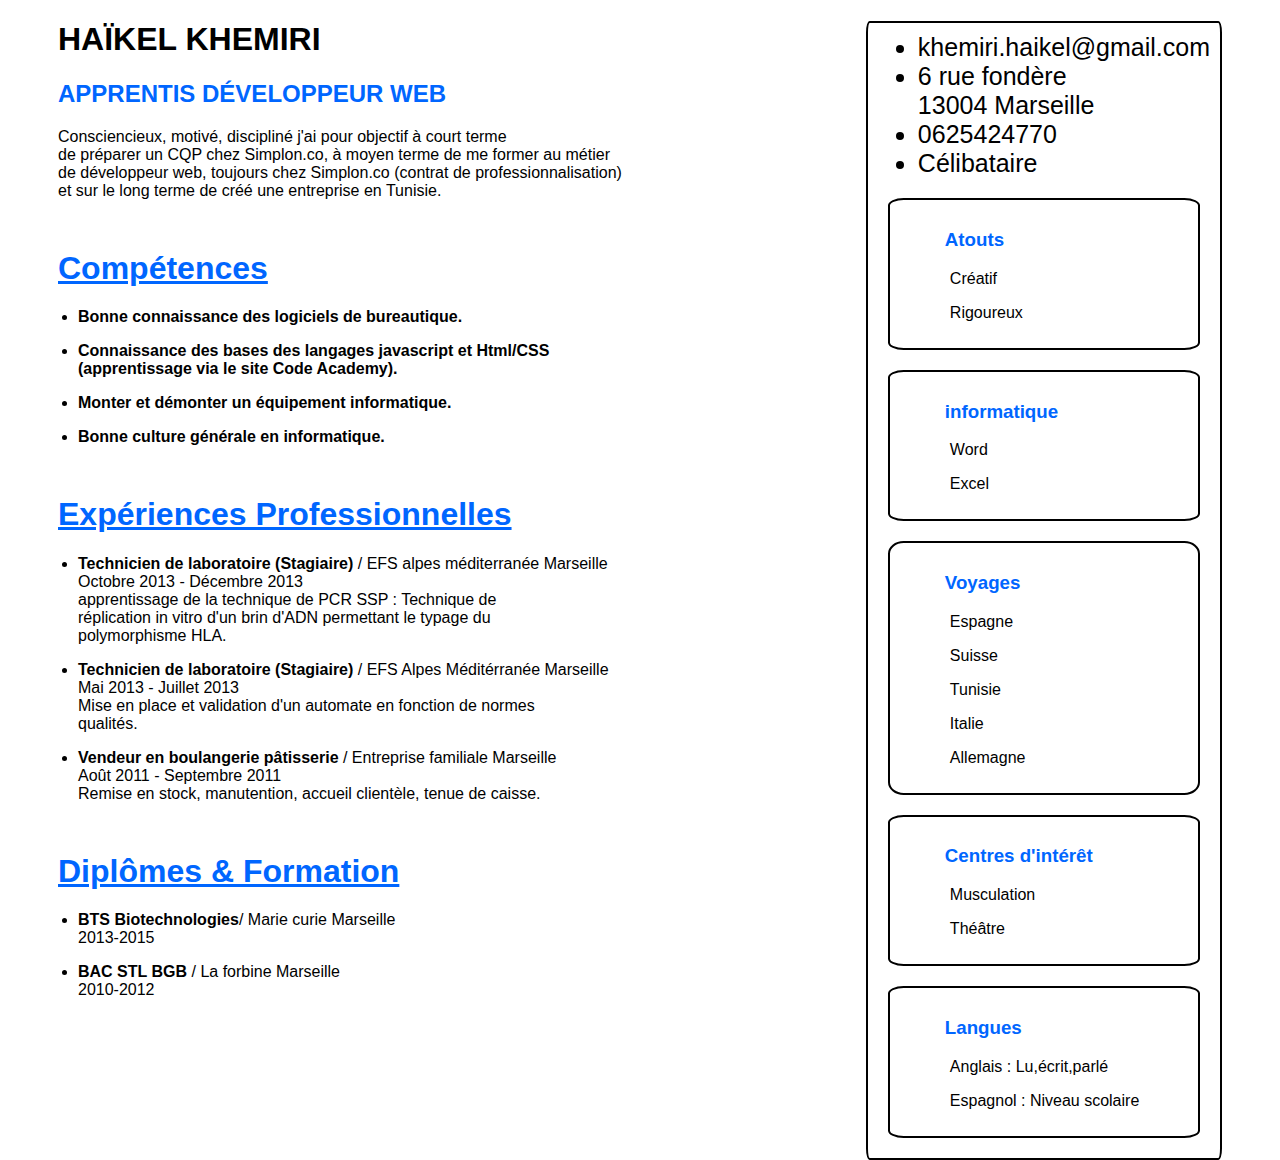
<file: index.html>
<!DOCTYPE html>
  <html>
   <head>
      <meta charset="UTF-8">
	  <title>Curriculum vitae KH</title>
	  <link href="styles.css" rel="stylesheet" type="text/css">
   </head>
     <body>
	   <header>
	     <div class="rightbox">
			<ul class="info">
			  <li>khemiri.haikel@gmail.com</li>
			  <li>6 rue fondère<br/>13004 Marseille</li>
			  <li>0625424770</li>
			  <li>Célibataire</li>
			</ul>
		  <div class="block1">
		  <h3>Atouts</h3>
		  <p>Créatif</p>
		  <p>Rigoureux</p>
		</div>
		<div class="block2">
		  <h3>informatique</h3>
		  <p>Word</p>
		  <p>Excel</p>
		</div>
		<div class="block3">
		  <h3>Voyages</h3>
		  <p>Espagne</p>
		  <p>Suisse</p>
		  <p>Tunisie</p>
		  <p>Italie</p>
		  <p>Allemagne</p>
		 </div>
		 <div class="block4">
		   <h3>Centres d'intérêt</h3>
		   <p>Musculation</p>
		   <p>Théâtre</p>
		 </div>
		 <div class="block5">
		 <h3>Langues</h3>
		 <p>Anglais : Lu,écrit,parlé</p>
		 <p>Espagnol : Niveau scolaire</p>
		 </div>
		 </div>
		  </div>
	   </header>
        <h1>HAÏKEL KHEMIRI</h1>
		<h2>APPRENTIS DÉVELOPPEUR WEB</h2>
		  <p>Consciencieux, motivé, discipliné j'ai pour objectif à court terme<br/>de préparer un CQP chez Simplon.co, 
             à moyen terme de me former au métier<br/>de développeur web, toujours chez Simplon.co (contrat de professionnalisation)<br/>
			 et sur le long terme de créé une entreprise en Tunisie.</p>
		<div id="content">
		<div class="competences">
		  <h1><span>Compétences</span></h1>
		  <ul>
		    <li><p><strong>Bonne connaissance des logiciels de bureautique.</strong></p></li>
            <li><p><strong>Connaissance des bases des langages javascript et Html/CSS<br/>
             (apprentissage via le site Code Academy).</strong></p></li>
            <li><p><strong>Monter et démonter un équipement informatique.</strong></p></li>
            <li><p><strong>Bonne culture générale en informatique.</strong></p></li>
		  </ul>
		</div>
		<div class="EP">
		  <h1><span>Expériences Professionnelles</span></h1>
		  <ul>
		    <li><p><strong>Technicien de laboratoire (Stagiaire)</strong> / EFS alpes méditerranée
		     Marseille<br/>
			 Octobre 2013 - Décembre 2013<br/>
			 apprentissage de la technique de PCR SSP : Technique de<br/> réplication in vitro d'un brin d'ADN permettant le typage du<br/>polymorphisme HLA.</p></li>
		    <li> <p><strong>Technicien de laboratoire (Stagiaire)</strong> / EFS Alpes Méditérranée
             Marseille<br/>
             Mai 2013 - Juillet 2013<br/>
             Mise en place et validation d'un automate en fonction de normes<br/>
             qualités.</p></li>
		    <li><p><strong>Vendeur en boulangerie pâtisserie</strong> / Entreprise familiale Marseille<br/>
             Août 2011 - Septembre 2011<br/>
             Remise en stock, manutention, accueil clientèle, tenue de caisse.</p></li>
		  </ul>
		<div class="DETF">  
          <h1><span>Diplômes & Formation</span></h1>
		  <ul>
		    <li><p><strong>BTS Biotechnologies</strong>/ Marie curie Marseille<br/>
		     2013-2015</p></li>
		    <li><p><strong>BAC STL BGB</strong> / La forbine Marseille<br/>
		     2010-2012</p></li>
		  </ul>
		</div>
		</div> 
		<div class="rightbox2">
		</div>
	 </body>
   </html>
</file>
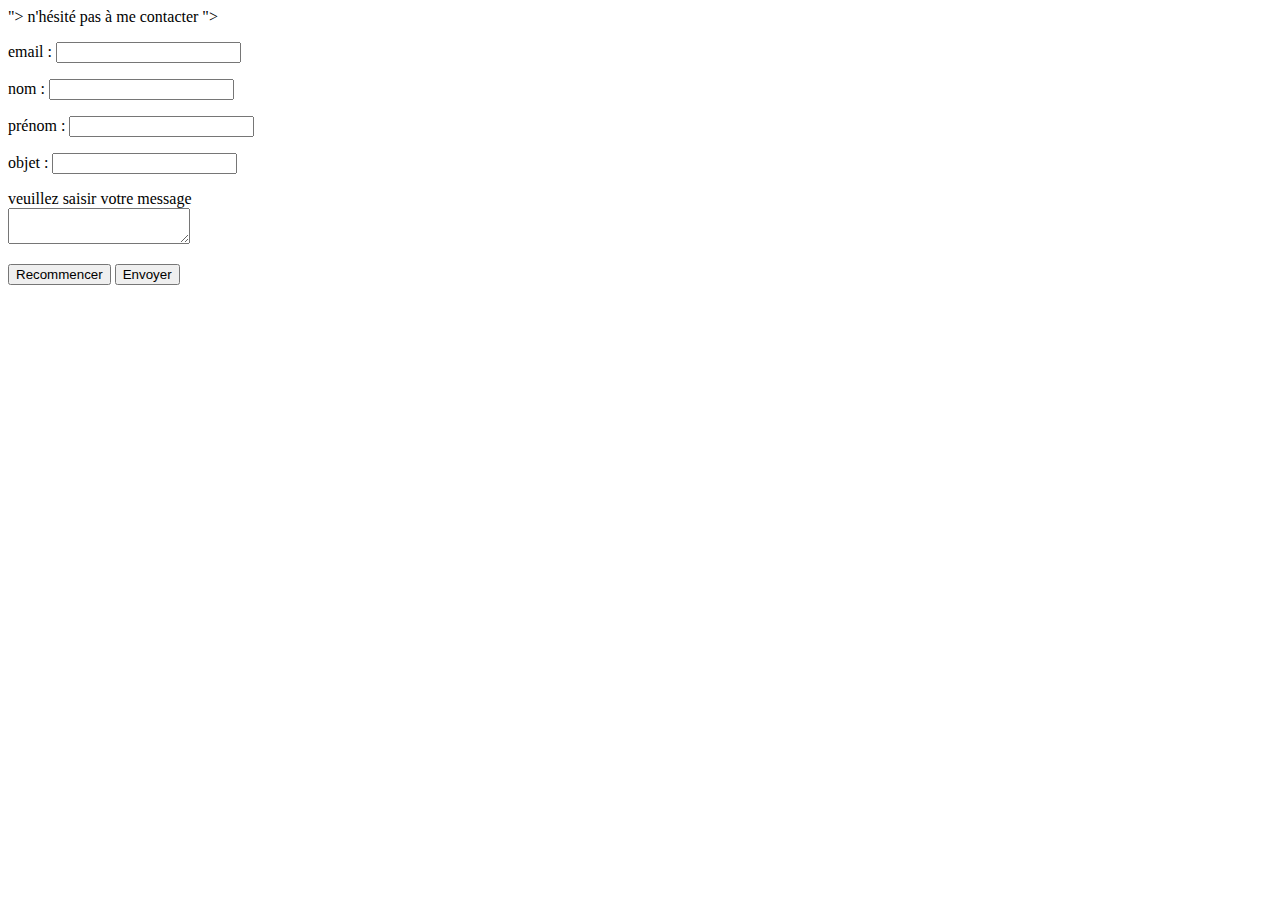
<file: cv/contact.html>
<!DOCTYPE html>
<!--
To change this license header, choose License Headers in Project Properties.
To change this template file, choose Tools | Templates
and open the template in the editor.
-->
<html>
    <head>
        <title>formulaire de contact</title>
        <meta charset="UTF-8">
        <script language="JavaScript">
    /Fonction verifier formulaire/
    function verifForm(formulaire)
    {
        if(formulaire.nom.value == "" || formulaire.email.value == ""){
            formulaire.envoyer.disabled=true;}
        if(formulaire.nom.value != "" && formulaire.email.value != ""){
            formulaire.envoyer.disabled=false;}
    }
    </script>
<body onload="verifForm(formA)">
    </head>
    <body>
        <form id="formulaire" action="mailto:khemiri.haikel@gmail.com?subject=Message du BOT cv.rouaix.com" method="post"  ENCTYPE="text/plain"> "> n'hésité pas à me contacter</A> ">
        <p>
        <label for "email"> email :</label>
        <input type = "text" id="email" name="email"/>
        <div id="message"></div>
        </p>
        <p>
        <label for "nom"> nom :</label>
        <input type = "text" id="nom" name="nom"/>
        <div id="message"></div>
        </p>
        <p>
        <label for "prénom> prénom :</label>
        <input type = "text" id="prénom" name="prénom"/>
        <div id="message"></div> 
        </p>
        <p>
        <label for "objet"> objet :</label>
        <input type = "text" id="objet" name="objet"/>
        <div id="message"></div>
        </p>
        <p>
        <label for="message">veuillez saisir votre message</label><br />
        <textarea name="message" id="message"></textarea>
        </p>
        <p>
        <input type="reset" value="Recommencer" />
        <input type="submit" value="Envoyer" />
        </p>
        </form>
    </body>
</html>

<!--
rechercher les different types de saisie dans les formulaire 

quel sont les types de champs de saisie dont je vais avoir besoin pour l'exercice 

-->
</file>
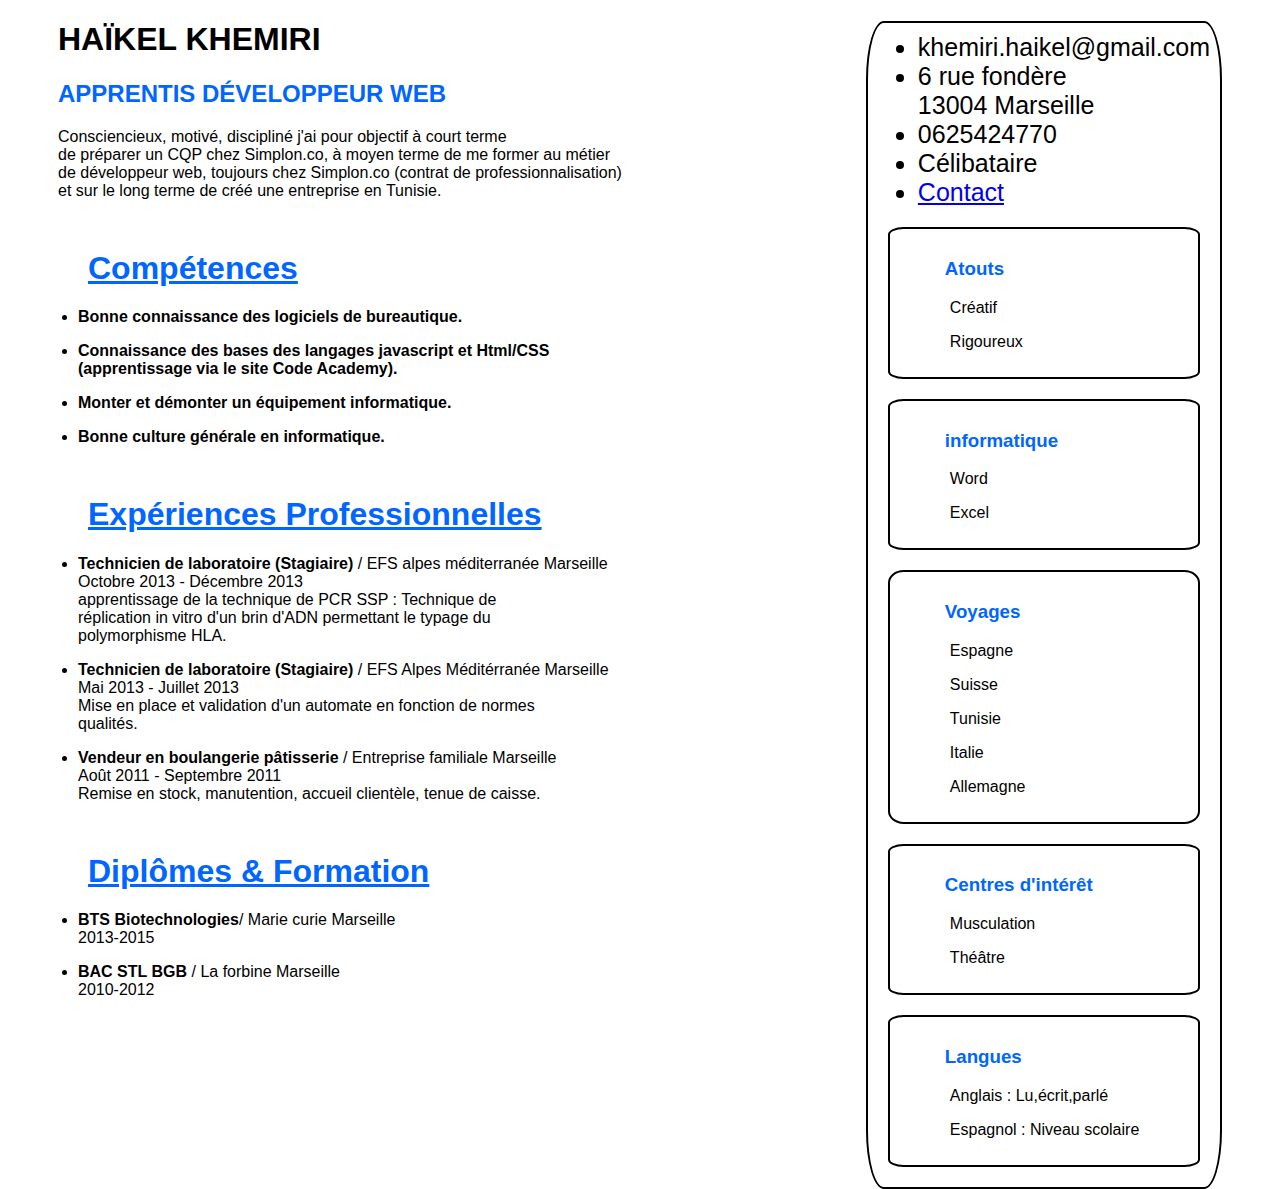
<file: cv/cv.html>
<!DOCTYPE html>
  <html>
   <head>
      <meta charset="UTF-8">
	  <title>Curriculum vitae KH</title>
	  <link href="styles.css" rel="stylesheet" type="text/css">
   </head>
     <body>
	   <header>
	     <div class="rightbox">
			<ul class="info">
			  <li>khemiri.haikel@gmail.com</li>
			  <li>6 rue fondère<br/>13004 Marseille</li>
			  <li>0625424770</li>
			  <li>Célibataire</li>
                          <li><a href="Contact.html">Contact</a></li>
			</ul>
		  <div class="block1">
		  <h3>Atouts</h3>
		  <p>Créatif</p>
		  <p>Rigoureux</p>
		</div>
		<div class="block2">
		  <h3>informatique</h3>
		  <p>Word</p>
		  <p>Excel</p>
		</div>
		<div class="block3">
		  <h3>Voyages</h3>
		  <p>Espagne</p>
		  <p>Suisse</p>
		  <p>Tunisie</p>
		  <p>Italie</p>
		  <p>Allemagne</p>
		 </div>
		 <div class="block4">
		   <h3>Centres d'intérêt</h3>
		   <p>Musculation</p>
		   <p>Théâtre</p>
		 </div>
		 <div class="block5">
		 <h3>Langues</h3>
		 <p>Anglais : Lu,écrit,parlé</p>
		 <p>Espagnol : Niveau scolaire</p>
		 </div>
		 </div>
		  </div>
	   </header>
            <h1>HAÏKEL KHEMIRI</h1>
		<h2>APPRENTIS DÉVELOPPEUR WEB</h2>
		  <p>Consciencieux, motivé, discipliné j'ai pour objectif à court terme<br/>de préparer un CQP chez Simplon.co, 
             à moyen terme de me former au métier<br/>de développeur web, toujours chez Simplon.co (contrat de professionnalisation)<br/>
			 et sur le long terme de créé une entreprise en Tunisie.</p>
		<div id="content">
		<div class="competences">
		  <h1><span>Compétences</span></h1>
		  <ul>
		    <li><p><strong>Bonne connaissance des logiciels de bureautique.</strong></p></li>
            <li><p><strong>Connaissance des bases des langages javascript et Html/CSS<br/>
             (apprentissage via le site Code Academy).</strong></p></li>
            <li><p><strong>Monter et démonter un équipement informatique.</strong></p></li>
            <li><p><strong>Bonne culture générale en informatique.</strong></p></li>
		  </ul>
		</div>
		<div class="EP">
		  <h1><span>Expériences Professionnelles</span></h1>
		  <ul>
		    <li><p><strong>Technicien de laboratoire (Stagiaire)</strong> / EFS alpes méditerranée
		     Marseille<br/>
			 Octobre 2013 - Décembre 2013<br/>
			 apprentissage de la technique de PCR SSP : Technique de<br/> réplication in vitro d'un brin d'ADN permettant le typage du<br/>polymorphisme HLA.</p></li>
		    <li> <p><strong>Technicien de laboratoire (Stagiaire)</strong> / EFS Alpes Méditérranée
             Marseille<br/>
             Mai 2013 - Juillet 2013<br/>
             Mise en place et validation d'un automate en fonction de normes<br/>
             qualités.</p></li>
		    <li><p><strong>Vendeur en boulangerie pâtisserie</strong> / Entreprise familiale Marseille<br/>
             Août 2011 - Septembre 2011<br/>
             Remise en stock, manutention, accueil clientèle, tenue de caisse.</p></li>
		  </ul>
		<div class="DETF">  
          <h1><span>Diplômes & Formation</span></h1>
		  <ul>
		    <li><p><strong>BTS Biotechnologies</strong>/ Marie curie Marseille<br/>
		     2013-2015</p></li>
		    <li><p><strong>BAC STL BGB</strong> / La forbine Marseille<br/>
		     2010-2012</p></li>
		  </ul>
		</div>
		</div> 
		<div class="rightbox2">
		</div>
	 </body>
   </html>
</file>
<file: styles.css>
h1{
	font-family: Arial;
	margin-left: 50px;
    
}

h1{
  animation-duration: 3s;
  animation-name: slidein;
}

@keyframes slidein {
  from {
    margin-left: 100%;
    width: 300%; 
  }

  to {
    margin-left: 2%;
    width: 100%;
  }
}

h2{
  animation-duration: 3s;
  animation-name: slidein;
}

@keyframes slidein {
  from {
    margin-left: 100%;
    width: 300%; 
  }

  to {
    margin-left: 2%;
    width: 100%;
  }
}

.rightbox{
	display: inline-block;
	float: right;
	border: 2px black solid;
	border-radius: 1%;
}

.info{
	font-size: 25px;
	margin: 10px;
	font-family: Arial;
}

.rightbox2{
	display: inline-block;
	float: right;
	margin: 50px;
	
}

.block1{
  padding: 10px;
  margin: 20px;
  border: 2px solid; 
  border-radius: 5%
}

.block2{
	padding:10px;
	margin: 20px;
	border: 2px solid; 
    border-radius: 5%
}

.block3{
	padding: 10px;
	margin: 20px;
	border: 2px solid; 
    border-radius: 5%
}
.block4{
	padding: 10px;
	margin: 20px;
	margin-top: 60px;
	border: 2px solid; 
    border-radius: 5%
}

.block5 {
	padding: 10px;
	margin: 20px;
    margin-top: 60px;
	border: 2px solid; 
    border-radius: 5%
}
header {
	margin-right: 50px;
	font-family: Arial.
}

p {
	margin-left: 50px;
	font-family: Arial;
}

h2{
	margin-left: 50px;
	font-family: Arial;
	color: #0066ff;
}


.block1 > h3{
	margin-left: 45px;
	color: #0066ff;
	font-family: Arial;

}

.block2 > h3{
	margin-left: 45px;
	color: #0066ff;
	font-family: Arial;
}

.block3 > h3{
	margin-left: 45px;
	color: #0066ff;
	font-family: Arial;

}

.block4 > h3{
     margin-left: 45px;
	 color: #0066ff;
	 font-family: Arial;
}

.block5 > h3{
	margin-left: 45px;
	color: #0066ff;
	font-family: Arial;

}

.block4{
	margin-top: 10px;
}

.block5{
	margin-top: 10px;
}

.competences {
	margin-top: 50px;
	margin-left: 30px;
}

.competences  p {
	margin-left: 0px;
}

.EP{
	margin-top: 50px;
	margin-left: 30px;
}


.EP p{
	margin-left: 0px;
}

.EP h1{
	margin-left: 20px;
	
}

.DETF{
	margin-top: 50px;
}

span{
	text-decoration:underline;
	color: #0066ff;

}


li{
	margin-left: 30 px;
}

.competences h1 {
	margin-left: 20px;
}
</file>
<file: cv/styles.css>
h1{
	font-family: Arial;
	margin-left: 50px;

}


.rightbox{
	display: inline-block;
	float: right;
	border: 2px black solid;
	border-radius: 5%;
}

.info{
	font-size: 25px;
	margin: 10px;
	font-family: Arial;
}

.rightbox2{
	display: inline-block;
	float: right;
	margin: 50px;
	
}

.block1{
  padding: 10px;
  margin: 20px;
  border: 2px solid; 
  border-radius: 5%
}

.block2{
	padding:10px;
	margin: 20px;
	border: 2px solid; 
    border-radius: 5%
}

.block3{
	padding: 10px;
	margin: 20px;
	border: 2px solid; 
    border-radius: 5%
}
.block4{
	padding: 10px;
	margin: 20px;
	margin-top: 60px;
	border: 2px solid; 
    border-radius: 5%
}

.block5 {
	padding: 10px;
	margin: 20px;
    margin-top: 60px;
	border: 2px solid; 
    border-radius: 5%
}
header {
	margin-right: 50px;
	font-family: Arial;
}

p {
	margin-left: 50px;
	font-family: Arial;
}

h2{
	margin-left: 50px;
	font-family: Arial;
	color: #0066ff;
}


.block1 > h3{
	margin-left: 45px;
	color: #0066ff;
	font-family: Arial;

}

.block2 > h3{
	margin-left: 45px;
	color: #0066ff;
	font-family: Arial;
}

.block3 > h3{
	margin-left: 45px;
	color: #0066ff;
	font-family: Arial;

}

.block4 > h3{
     margin-left: 45px;
	 color: #0066ff;
	 font-family: Arial;
}

.block5 > h3{
	margin-left: 45px;
	color: #0066ff;
	font-family: Arial;

}

.block4{
	margin-top: 10px;
}

.block5{
	margin-top: 10px;
}

.competences {
	margin-top: 50px;
	margin-left: 30px;
}

.competences  p {
	margin-left: 0px;
}

.EP{
	margin-top: 50px;
	margin-left: 30px;
}



.EP p{
	margin-left: 0px;
}


.DETF{
	margin-top: 50px;
}

span{
	text-decoration:underline;
	color: #0066ff;

}


li{
	margin-left: 30 px;
}


h1{
  animation-duration: 3s;
  animation-name: slidein;
  animation-fill-mode: forward;
}

@keyframes slidein {
  from {
    margin-left: 100%;
    width: 300%; 
  }

  to {
    margin-left: 50px;
    width: 100%;
  }
}

h2{
  animation-duration: 3s;
  animation-name: slidein;
  animation-fill-mode: forward;
}

@keyframes slidein {
  from {
    margin-left: 100%;
    width: 300%; 
  }

  to {
    margin-left: 50px;
    width: 100%;
  }
}
</file>
